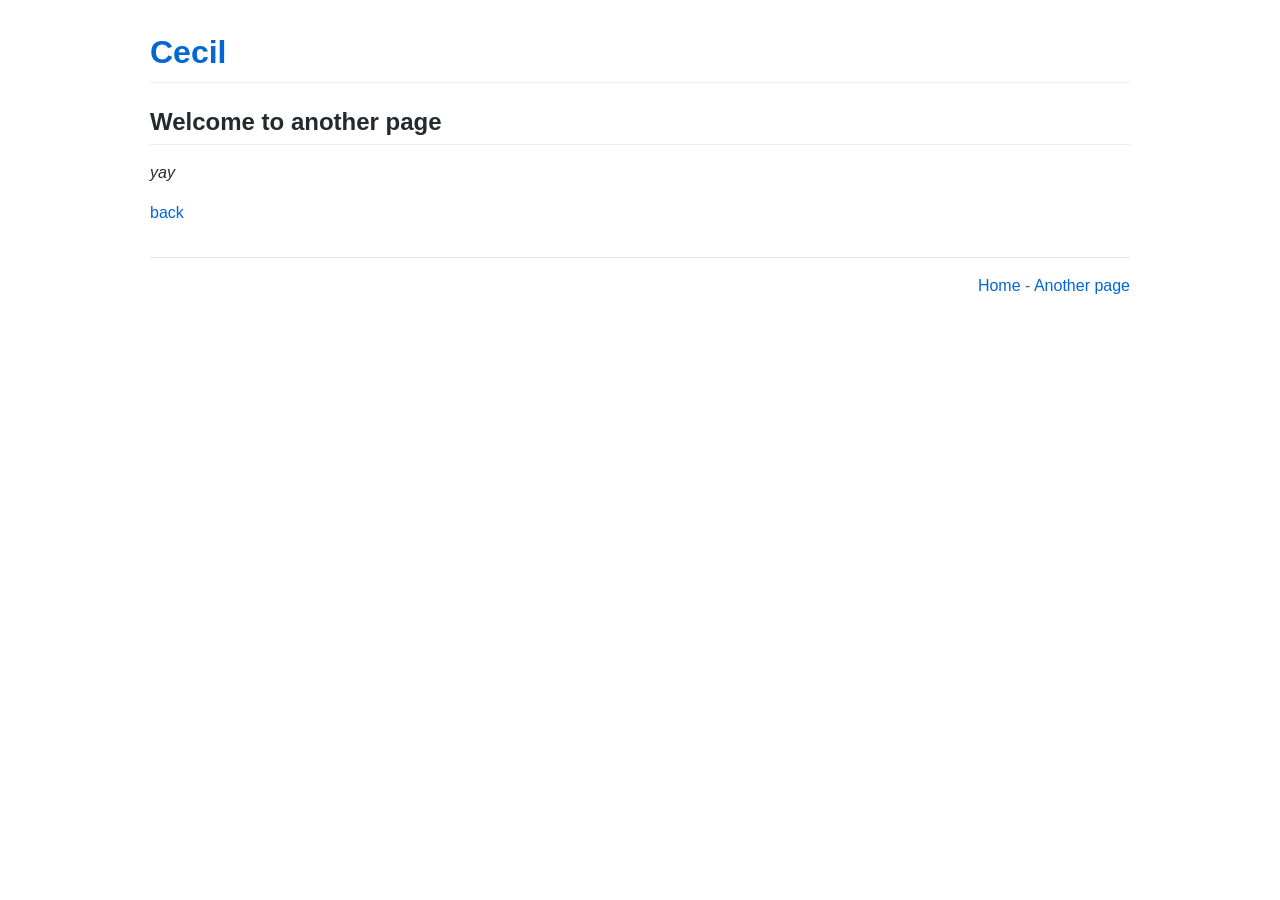
<file: another-page/index.html>
<!DOCTYPE html>
<html lang="en">
  <head>
    <meta charset="UTF-8">
    <meta http-equiv="X-UA-Compatible" content="IE=edge">
    <meta name="viewport" content="width=device-width, initial-scale=1">
    <title>Another page &middot; Cecil</title>
    <meta name="description" content="Cecil is a CLI application that merges plain text files (written in Markdown), images and Twig templates to generate a static website." />
    <meta name="author" content="Arnaud Ligny" />
    <link rel="canonical" type="text/html" title="Another page &middot; Cecil" href="https://cecilapp.github.io/skeleton/another-page/" />
    <meta property="og:locale" content="en_US" />
    <meta property="og:site_name" content="Cecil" />
    <meta property="og:type" content="website" />
    <meta property="og:title" content="Another page &middot; Cecil" />
    <meta property="og:description" content="Cecil is a CLI application that merges plain text files (written in Markdown), images and Twig templates to generate a static website." />
    <meta property="og:url" content="https://cecilapp.github.io/skeleton/another-page/" />
    <meta name="twitter:title" content="Another page &middot; Cecil" />
    <meta name="twitter:description" content="Cecil is a CLI application that merges plain text files (written in Markdown), images and Twig templates to generate a static website." />
    <meta name="twitter:card" content="summary" />
    <link rel="stylesheet" href="https://cecilapp.github.io/skeleton/style.31c178d78c601a7c1fe2b6eb2cec3979.min.css">
    <meta name="generator" content="Cecil 5.56.1" />
  </head>
  <body>
    <div class="container-lg px-3 my-5 markdown-body">
      <h1><a href="https://cecilapp.github.io/skeleton/">Cecil</a></h1>
      <h2 id="welcome-to-another-page">Welcome to another page</h2>
<p><em>yay</em></p>
<p><a href="../">back</a></p>
      <div class="footer border-top border-gray-light mt-5 pt-3 text-right text-gray">
        <a class="" href="https://cecilapp.github.io/skeleton/">Home</a> - 
        <a class=" selected" href="https://cecilapp.github.io/skeleton/another-page/">Another page</a>
      </div>
    </div>
    <script src="https://cecilapp.github.io/skeleton/anchor.js"></script>
    <script>anchors.add();</script>

  </body>
</html>
</file>
